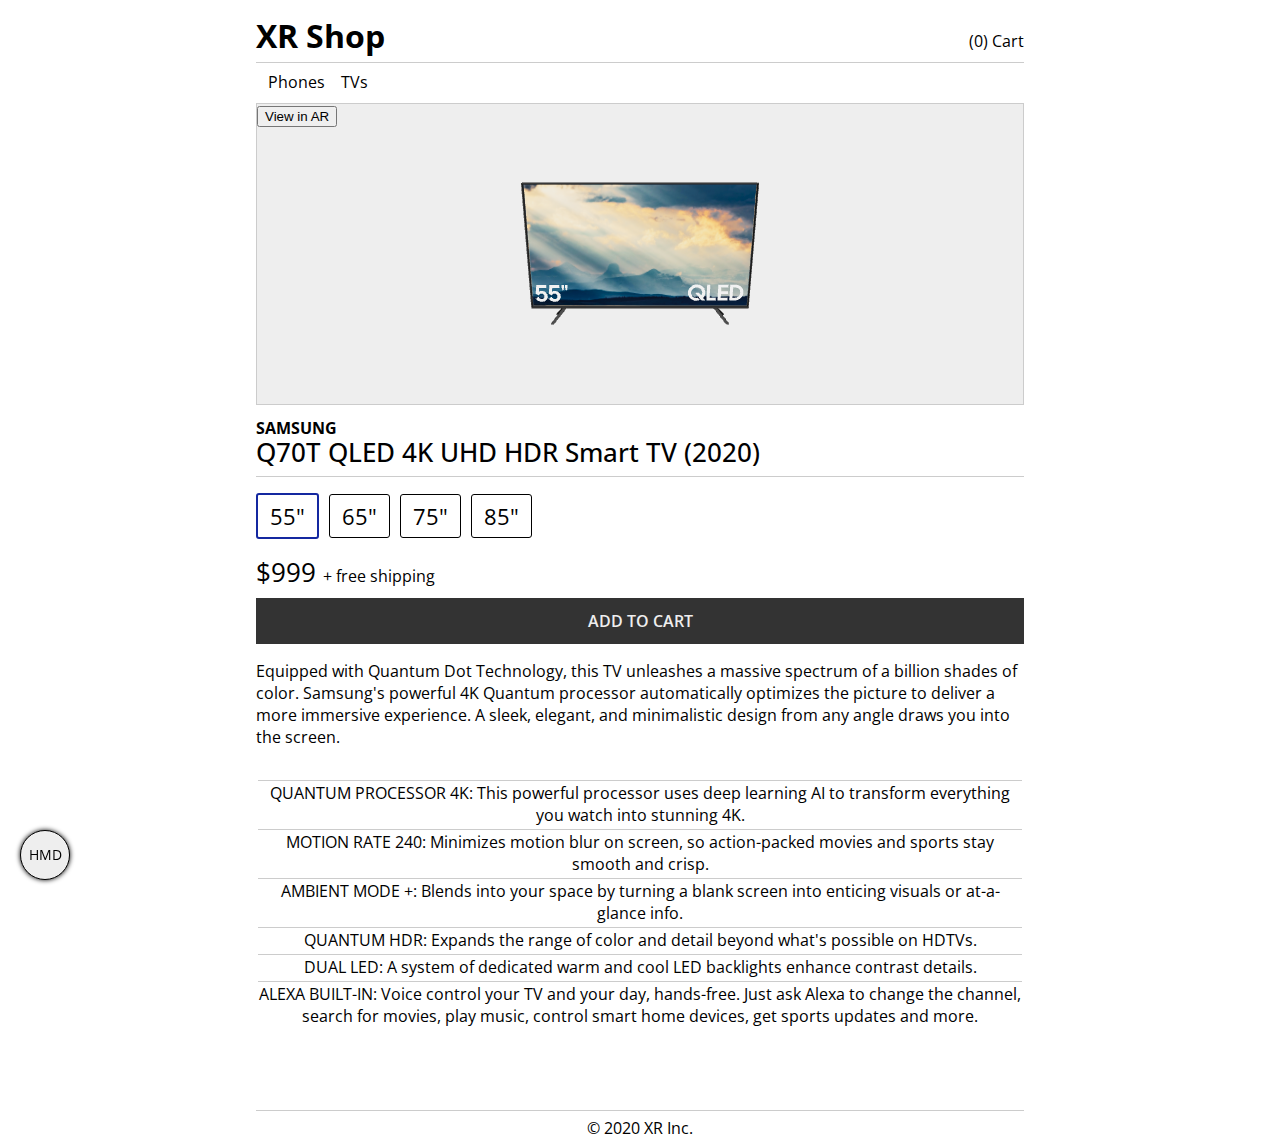
<file: index.html>
<!doctype html>
<html>
<head>
  <meta charset="utf-8">
  <meta name="viewport" content="width=device-width, initial-scale=1">
  <title>XR Shop</title>
  <link rel="icon" href="img/icon.svg">
  <link href="https://fonts.googleapis.com/css2?family=Open+Sans:wght@300;400;600" rel="stylesheet">
  <link href="css/main.css" rel="stylesheet">
  <link href="manifest.json" rel="manifest">
</head>
<body>

<div id="container">
  <header>
    <div id="cart">
      (0) Cart
    </div>
    <h1>XR Shop</h1>
  </header>
  <main>

    <div id="product-list">
      <span id="0">Phones</span> <span id="1">TVs</span>
    </div>

    <div id="model">
      <div id="enter-ar-btn">
      <model-viewer src="" ar ar-scale="fixed" camera-controls alt="">
        <button slot="hotspot-label" class="hotspot" data-position="0.0m 0.9m 0.02m" data-normal="-1.1102230246251565e-16m 0m 1m" id="annotation3">
          55"
        </button>

        <button slot="hotspot-x" class="hotspot2" data-position="0.0m -0.1 0.02m" data-normal="-1.1102230246251565e-16m 0m 1m" id="annotation">
          48"
        </button>

        <button slot="hotspot-y" class="hotspot2" data-position="-0.89m 0.5m 0.02m" data-normal="-1.1102230246251565e-16m 0m 1m" id="annotation2">
          27"
        </button>

        <div id="overlay2" class="hide">
          'Q70T QLED 4K' Added to Cart &nbsp;&nbsp; ✔
        </div>

        <button slot="exit-webxr-ar-button" id="exit-webxr-button-custom">
          Exit
        </button>

        <div id="overlay">

          <div id="sizes-sel" class="sizes2 hide"></div>

          <div id="ar-product-name">&nbsp;</div>

          <div id="selected-size"></div>

          <div id="buy-btn">BUY</div>

        </div>
        <button slot="ar-button" id="ar-button-custom">
          View in AR
        </button>
        <button id="enter-ar-btn-rename">
          View in AR
        </button>
      </model-viewer>
      </div>
    </div>

    <div class="heading">
      <h4 id="brand">Samsung</h4>
      <h3 id="product-name">&nbsp;</h3>
    </div>

    <div class="sizes">
    </div>

    <div class="info">
      <div id="price">$<span id="price-unit">&nbsp;&nbsp;&nbsp;</span> <span class="note">+ free shipping</span></div>
      <div class="btn" id="add-cart-btn">Add to Cart</div>
    </div>

    <p class="description">
    </p>

    <div class="specs">
      <table>
      </table>
    </div>

  </main>
  <footer>
  &copy; 2020 XR Inc.
  </footer>

  <div id="hmd-btn">
    HMD
  </div>

</div>

<script type="module" src="js/model-viewer.min.js"></script>
<script src="js/main.js"></script>
<script src="js/pwa.js"></script>

</body>
</html>
</file>
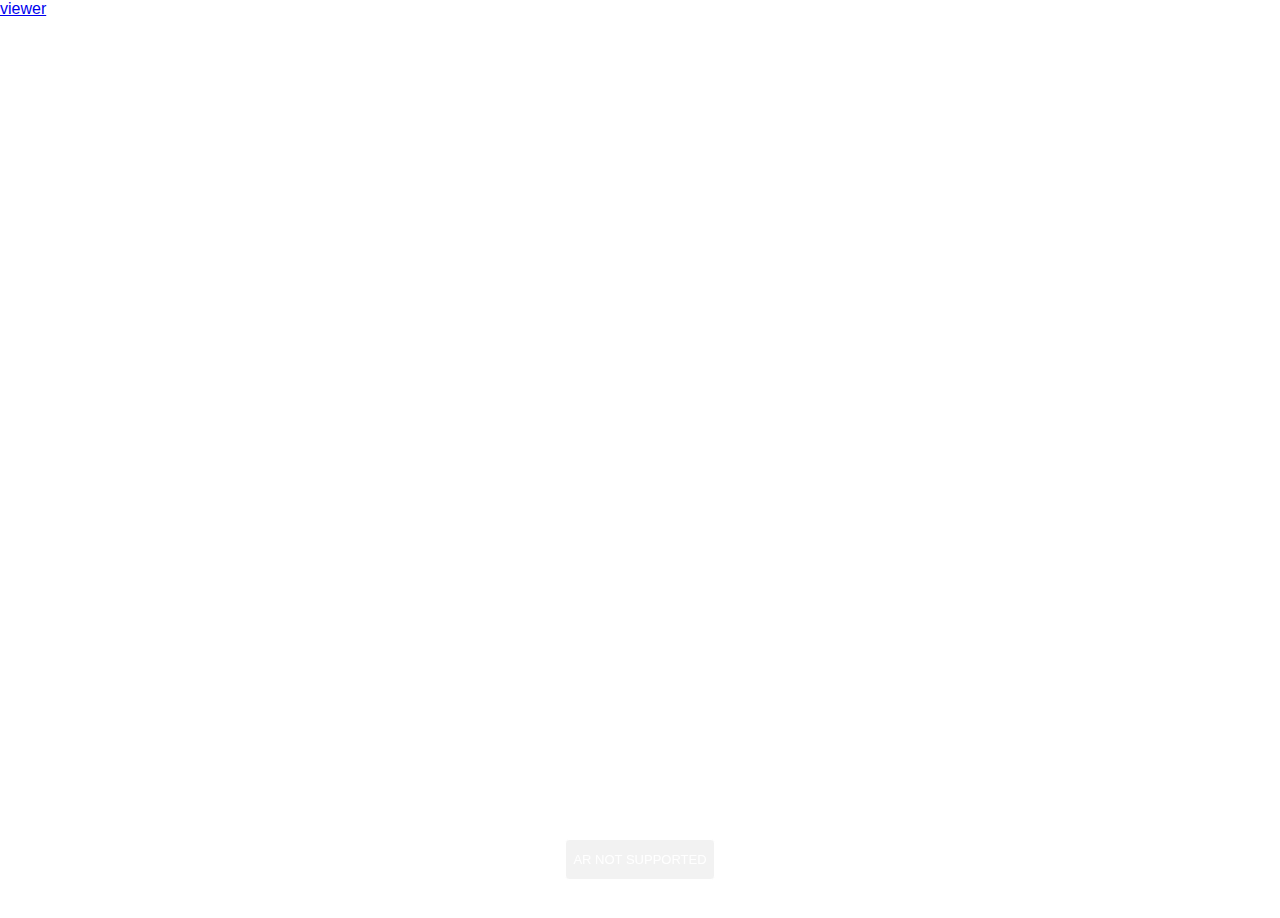
<file: viewer/index.html>
<!DOCTYPE html>
<html lang="en">
<head>
  <title>viewer</title>
  <meta charset="utf-8">
  <meta name="viewport" content="width=device-width, initial-scale=1.0, user-scalable=no">
  <link type="text/css" rel="stylesheet" href="../css/main.css">
</head>
<body>

<div id="info">
  <a href="https://threejs.org" target="_blank" rel="noopener">viewer<br/>
</div>

<script type="module">

import * as THREE from './js/three.module.js';
import { GLTFLoader } from './js/GLTFLoader.js';
import { ARButton } from './js/ARButton.js';

let container;
let camera, scene, renderer;
let controller;

let reticle;

let hitTestSource = null;
let hitTestSourceRequested = false;

let loader;
const MODEL_PATH = '/../models/';
const modelFile = 'Qx0T-primary-55.glb';
let model;
let modelContainer;
let modelPlaced = false;
const modelHeight = 1.1; // from bottom, ~3.5 ft

init();
animate();

function init() {

  container = document.createElement( 'div' );
  document.body.appendChild( container );

  scene = new THREE.Scene();

  camera = new THREE.PerspectiveCamera( 70, window.innerWidth / window.innerHeight, 0.01, 20 );

  const light = new THREE.HemisphereLight( 0xffffff, 0xbbbbff, 1 );
  light.position.set( 0.5, 1, 0.25 );
  scene.add( light );

  //

  renderer = new THREE.WebGLRenderer( { antialias: true, alpha: true } );
  renderer.setPixelRatio( window.devicePixelRatio );
  renderer.setSize( window.innerWidth, window.innerHeight );
  renderer.xr.enabled = true;
  container.appendChild( renderer.domElement );


  //

  document.body.appendChild( ARButton.createButton( renderer, { requiredFeatures: [ 'hit-test' ] } ) );

  //

  const geometry = new THREE.CylinderGeometry( 0.1, 0.1, 0.2, 32 ).translate( 0, 0.1, 0 );

  function onSelect() {

    if ( reticle.visible ) {


      placeModel( reticle );

      const material = new THREE.MeshPhongMaterial( { color: 0xffffff * Math.random() } );
      const mesh = new THREE.Mesh( geometry, material );
      mesh.position.setFromMatrixPosition( reticle.matrix );
      mesh.scale.y = Math.random() * 2 + 1;
      scene.add( mesh );

    }

  }

  controller = renderer.xr.getController( 0 );
  controller.addEventListener( 'select', onSelect );
  scene.add( controller );

  reticle = new THREE.Mesh(
    new THREE.RingGeometry( 0.15, 0.2, 32 ).rotateX( - Math.PI / 2 ),
    new THREE.MeshBasicMaterial()
  );
  reticle.matrixAutoUpdate = false;
  reticle.visible = false;
  scene.add( reticle );

  //

  modelContainer = new THREE.Object3D();
  modelContainer.position.set( 0, 0.5, 0 );
  reticle.add( modelContainer );

  loader = new GLTFLoader().setPath( MODEL_PATH );
  setupModel();

  window.addEventListener( 'resize', onWindowResize );

}

function setupModel() {

  loader.load( modelFile, function ( gltf ) {

    model = gltf.scene;

    modelContainer.add( model );

    gltf.scene.traverse( function ( child ) {

      if ( child.isMesh ) {

      }

    } );

  } );
}

function placeModel( reticle ) {
  if ( modelPlaced ) {
    return;
  }

  model.position.setFromMatrixPosition( reticle.matrix );
  model.translateY( modelHeight );
  scene.add( model );

  modelPlaced = true;

}

function resetModel() {
  modelPlaced = false;
  //scene.remove( model );
}

function onWindowResize() {

  camera.aspect = window.innerWidth / window.innerHeight;
  camera.updateProjectionMatrix();

  renderer.setSize( window.innerWidth, window.innerHeight );

}

//

function animate() {

  renderer.setAnimationLoop( render );

}

function render( timestamp, frame ) {

  if ( frame ) {

    const referenceSpace = renderer.xr.getReferenceSpace();
    const session = renderer.xr.getSession();

    if ( hitTestSourceRequested === false ) {

      session.requestReferenceSpace( 'viewer' ).then( function ( referenceSpace ) {

        session.requestHitTestSource( { space: referenceSpace } ).then( function ( source ) {

          hitTestSource = source;

        } );

      } );

      session.addEventListener( 'end', function () {

        hitTestSourceRequested = false;
        hitTestSource = null;

      } );

      hitTestSourceRequested = true;

    }

    if ( hitTestSource ) {

      const hitTestResults = frame.getHitTestResults( hitTestSource );

      if ( hitTestResults.length ) {

        const hit = hitTestResults[ 0 ];

        reticle.visible = true;
        reticle.matrix.fromArray( hit.getPose( referenceSpace ).transform.matrix );

      } else {

        reticle.visible = false;

      }

    }

  }

  renderer.render( scene, camera );

}

</script>
</body>
</html>
</file>
<file: css/main.css>
:root {
  --border-color: #ccc;
  --overlay-margin: 10px;
}

* {
  box-sizing: border-box;
}

html, body {
  font-family: 'Open Sans', sans-serif;
  margin: 0;
  padding: 0;
}

#container {
  max-width: 800px;
  margin: 0 auto;
  padding: 4px 16px;
}

#container > header {
  border-bottom: 1px solid var(--border-color);
}

#container > header h1 {
  margin-bottom: 5px;
  margin-top: 10px;
}

#cart {
  float: right;
  margin-top: 16px;
}

#cart.full {
  font-weight: 600;
}

#container > main {
  margin-top: 8px;
  min-height: 300px;
}

#product-list {
  margin-bottom: 10px;
  padding-left: 12px;
}

#product-list span {
  margin-right: 12px;
}

#product-list span:hover {
  cursor: pointer;
}

#model {
  border: 1px solid var(--border-color);
  background-color: #eee;
  width: 100%;
  min-height: 300px;
  margin-bottom: 12px;
}

#model model-viewer {
  width: 100%;
  height: 300px;
}

.heading {
  border-bottom: 1px solid var(--border-color);
  padding-bottom: 6px;
  margin-bottom: 16px;
}

.heading h3, .heading h4 {
  margin: 0px 0px;
}

.heading h3 {
  font-size: 26px;
  font-weight: 500;
}

.heading h4 {
  font-size: 16px;
  text-transform: uppercase;
  margin-bottom: -5px;
}

#price {
  font-size: 26px;
  padding: 8px 0px;
}

#price span.note {
  font-size: 16px;
}

.sizes {
  padding-bottom: 7px;
}

.sizes > span, .sizes2 > span {
  background-color: #fff;
  margin-top: 0px;
  border: 1px solid #000;
  border-radius: 3px;
  padding: 6px 12px;
  display: inline-block;
  margin-right: 10px;
  font-size: 22px;
}

.sizes > span:hover, .sizes2 > span {
  cursor: pointer;
}

.sizes > span.selected, .sizes2 > span.selected {
  border-width: 2px;
  border-color: #1428a0;
}

.sizes2 > span {
  font-size: 20px;
}

.sizes2 > span:last-child {
  margin-right: 0px;
}

.btn {
  width: 100%;
  text-align: center;
  background-color: #333;
  color: #eee;
  padding: 12px;
  text-transform: uppercase;
  font-size: 16px;
  font-weight: 600;
}

.btn:hover {
  cursor: pointer;
  background-color: #555;
}

.description {
  font-size: 16px;
}

.specs {
  text-align: center;
  margin-bottom: 80px;
  margin-top: 30px;
}

.specs td {
  border-top: 1px solid var(--border-color);
}

.specs td.last {
  border-bottom: 1px solid var(--border-color);
}

#container > footer {
  margin-top: 10px;
  padding-top: 6px;
  text-align: center;
  border-top: 1px solid var(--border-color);
}


.hide {
  display: none !important;
}

#hmd-btn {
  position: fixed;
  bottom: 20px;
  left: 20px;

  width: 50px;
  height: 50px;
  border: 1px solid black;
  border-radius: 25px;
  text-align: center;
  background-color: #eee;

  font-size: 14px;
  padding-top: 14px;

  box-shadow: 0px 0px 5px rgba(0,0,0,1);
}

#hmd-btn:hover {
  cursor: pointer;
}

#hmd-btn.connected {
  border-color: #000099;
  color: #000099;
  font-weight: bold;
  background-color: #b0d0f5;
}

/* AR view: overlays */

/* This keeps child nodes hidden while the element loads */
:not(:defined) > * {
  display: none;
}

/*
ar-status: ['not-presenting', 'session-started', 'object-placed']
*/

model-viewer #ar-button-custom {
  position: absolute;
  top: 10px;
  left: 10px;
  visibility: hidden;
}

model-viewer #enter-ar-btn {
  background-color: white;
  border-radius: 4px;
  border: 1px solid #ccc;
  position: absolute;
  top: 10px;
  right: 10px;
  padding: 8px;
  font-size: 14px;
}

model-viewer[ar-status="not-presenting"] > #infobox {
  display: none;
}

model-viewer[ar-status="not-presenting"] > .onlypresenting {
  display: none;
}

model-viewer > #infobox {
  background-color: #fff;
  position: absolute;
  bottom: 0;
  left: 0;
  margin: var(--overlay-margin);
  border-radius: 10px;
  padding: 10px;
  width: calc(100% - 2*var(--overlay-margin));
  max-height: 100px;
}

model-viewer > #infobox .label {
  font-size: 16px;
  width: 75%;
  display: inline-block;
  overflow: hidden;
  white-space: nowrap;
  text-overflow: ellipsis;
  padding-top: 3px;
}

model-viewer > #infobox .btn {
  padding: 4px 8px;
  margin-left: 10px;
  margin-right: 2px;
  float: right;
  width: auto;
}

#overlay {
  position: absolute;
  bottom: 0;
  left: 0;
  padding: 10px;
  width: 100%;
  opacity: 1.0;
}

model-viewer[ar-status="not-presenting"] #overlay {
  opacity: 0.001;
}

.hotspot {
  opacity: 1.0;
}

model-viewer[ar-status="not-presenting"] .hotspot,  model-viewer[ar-status="not-presenting"] .hotspot2 {
  opacity: 0.001;
}

#overlay2 {
  position: absolute;
  top: calc(50% - 30px);
  left: calc(50% - 150px);
  padding: 10px;
  width: 300px;
  background-color: white;
  border: 1px solid black;
  border-radius: 5px;
  margin-top: 10px;
  text-align: center;
}

#overlay #buy-btn {
  border: 1px solid black;
  background-color: white;
  padding: 6px 10px;
  display: inline-block;
  text-align: center;
  background-color: #333;
  color: white;
  cursor: pointer;
  float: right;
  position: absolute;
  bottom: 10px;
  right: 14px;
  font-size: 22px;
}


#overlay #buy-btn:hover {
  cursor: pointer;
  background-color: #555;
}

#overlay #ar-product-name {
  background: white;
  padding: 9px 13px;
  max-width: 75%;
  float: left;
  margin-right: 10px;
  border-radius: 5px;
  font-size: 20px;
}

#overlay #sizes-sel {
  position: absolute;
  font-size: 20px;
  padding: 8px;
  border: none;
  border-radius: 5px;
  bottom: 60px;
  background-color: white;
  left: 15%;
}



#overlay #sizes-sel div {

}

#overlay #selected-size {
  background-color: white;
  min-width: 40px;
  border-radius: 5px;
  border: none;
  text-align: center;
  font-size: 20px;
  padding: 9px 13px;
  display: inline-block;
}

#overlay #selected-size:hover {
  cursor: pointer;
}

#annotation3 {
  font-size: 22px !important;
}

.hotspot {
  background-color: white !important;
  border-radius: 4px;
  border: none;
  box-shadow: 0 2px 4px rgba(0, 0, 0, 0.25);
  padding: 0.5em 1em;
  color: rgba(0, 0, 0, 0.8);
  font-family: Futura, Helvetica Neue, sans-serif;
  font-size: 18px;
  font-weight: 700;
}

.hotspot2 {
  background-color: white !important;
  border-radius: 4px;
  border: none;
  box-shadow: 0 2px 4px rgba(0, 0, 0, 0.25);
  padding: 0.35em 0.7em;
  color: rgba(0, 0, 0, 0.8);
  font-family: Futura, Helvetica Neue, sans-serif;
  font-size: 12px;
  font-weight: 600;
}

#exit-webxr-button-custom {
  opacity: 0.1;
  position: absolute;
  top: 10px;
  left: 10px;
}
</file>
